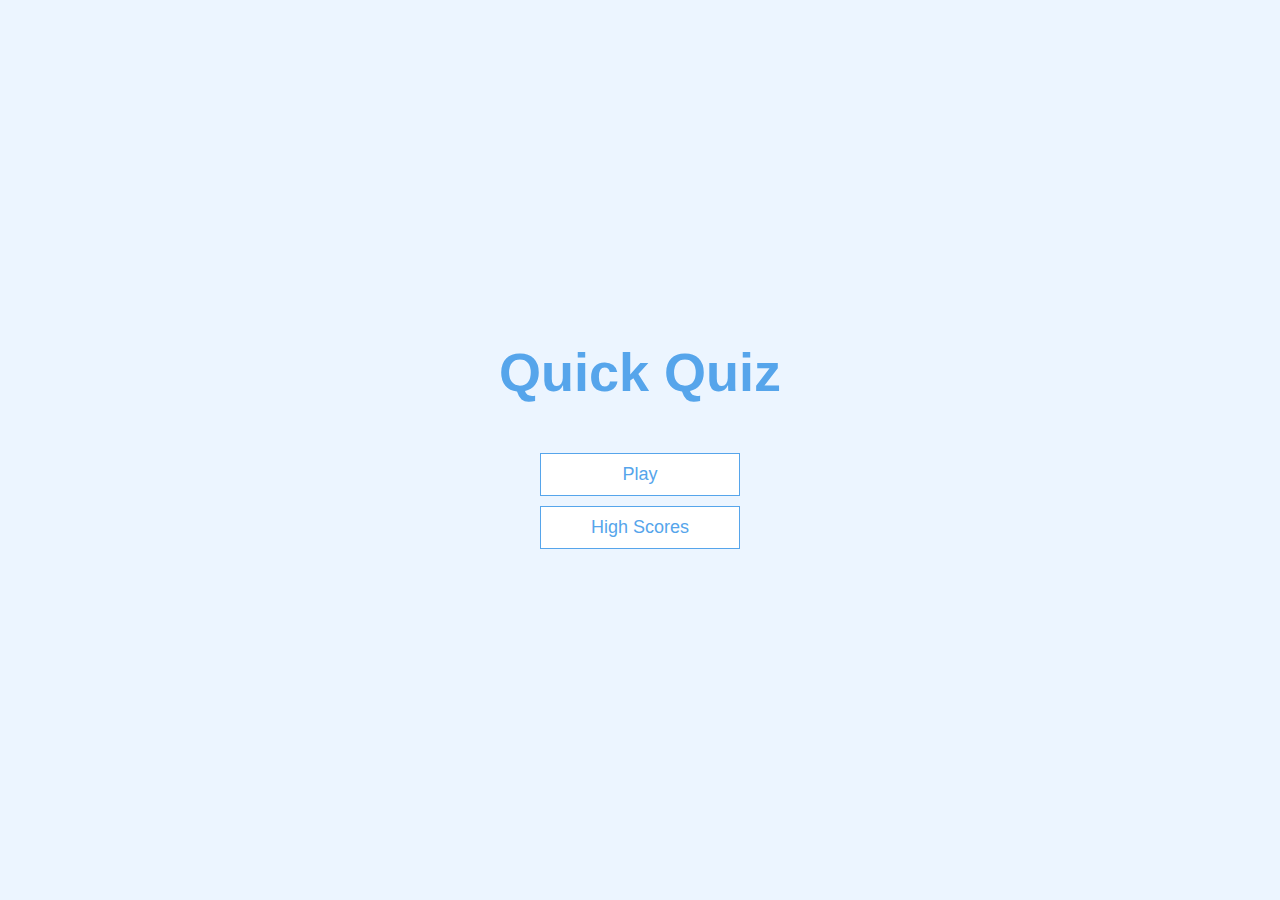
<file: index.html>
<!DOCTYPE html>
<html lang="en">
<head>
    <meta charset="UTF-8" />
    <meta http-equiv="X-UA-Compatible" content="IE=edge" />
    <meta name="viewport" content="width=device-width, initial-scale=1.0" />
    <title>Quick Quiz</title>
    <link rel="stylesheet" href="app.css" />
</head>
<body>
       <div class="container">
             <div id="home" class="flex-center flex-column">
                  <h1>Quick Quiz</h1>
                  <a class="btn" href="/game.html">Play</a>
                  <a class="btn" href="/highscores.html">High Scores</a>
             </div>
       </div>

</body>
</html>
</file>
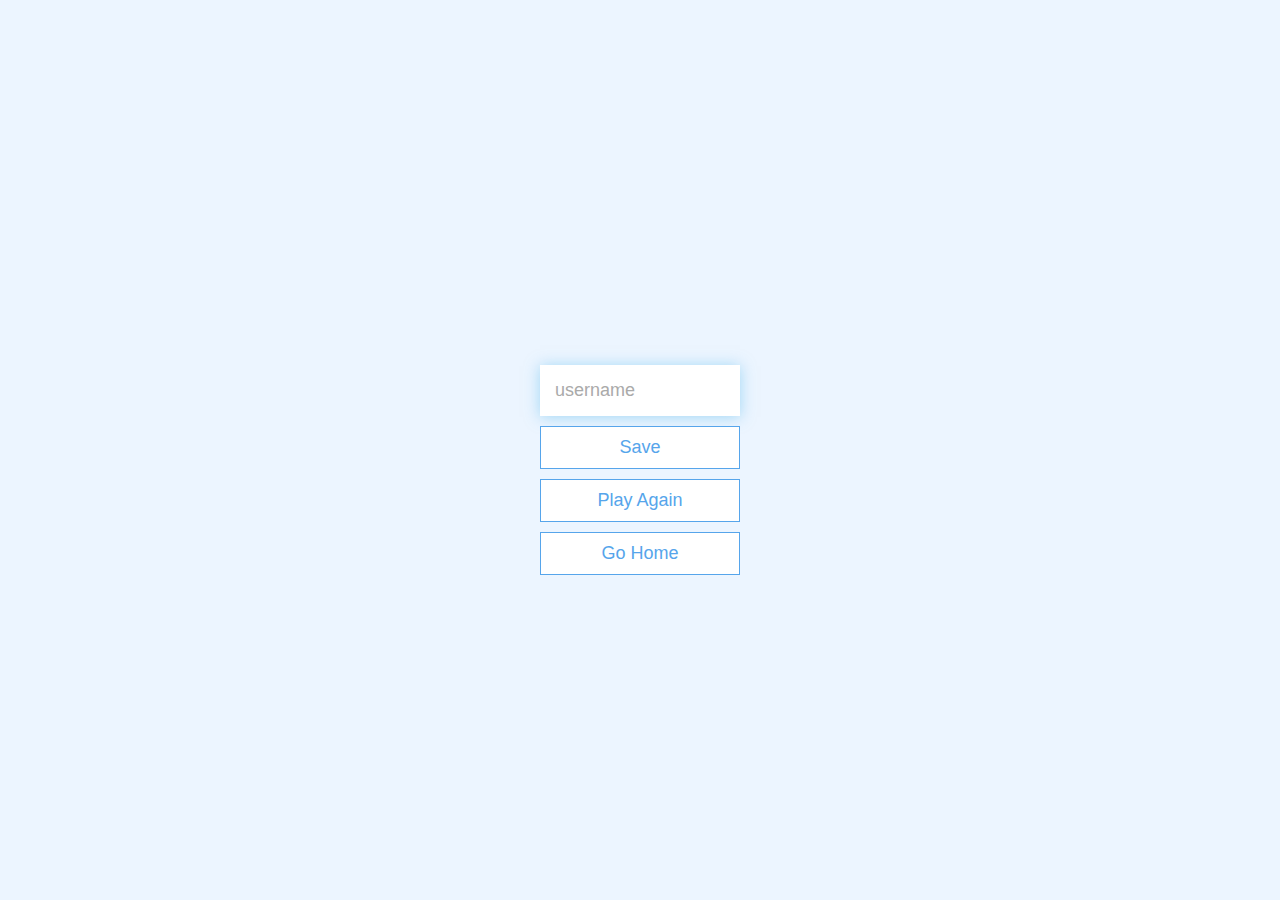
<file: end.html>
<!DOCTYPE html>
<html lang="en">
<head>
    <meta charset="UTF-8">
    <meta http-equiv="X-UA-Compatible" content="IE=edge">
    <meta name="viewport" content="width=device-width, initial-scale=1.0">
    <title>Congrats!</title>
    <link rel="stylesheet" href="app.css" />
</head>
<body>
    <div class="container">
        <div id="end" class= "flex-center flex-column">
           <h1 id="finalscore"></h1>
           <form>
               <input 
               type="text" 
               name="username" 
               id="username" 
               placeholder="username"
               />
               <button type="submit" class="btn" id="saveScoreBtn"
               onclick="saveHighScore(event)"
               >Save</button>
           </form>
           <a class="btn" href="/game.html">Play Again</a>
           <a class="btn" href="/">Go Home</a>
        </div>
    </div>
    <script src="end.js"></script>
</body>
</html>
</file>
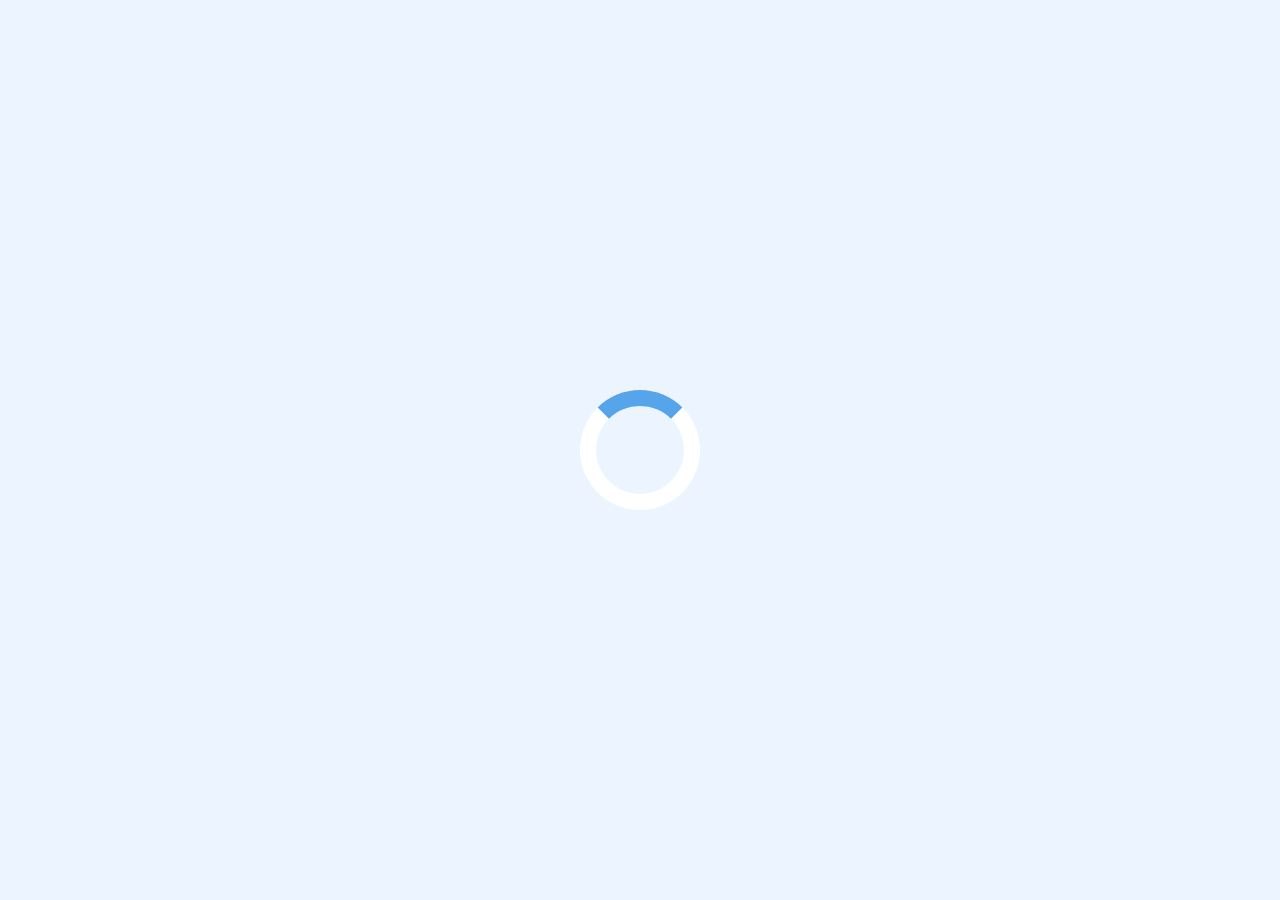
<file: game.html>
<!DOCTYPE html>
<html lang="en">
  <head>
    <meta charset="UTF-8" />
    <meta name="viewport" content="width=device-width, initial-scale=1.0" />
    <meta http-equiv="X-UA-Compatible" content="ie=edge" />
    <title>Quick Quiz - Play</title>
    <link rel="stylesheet" href="app.css" />
    <link rel="stylesheet" href="game.css" />
  </head>
  <body>
    <div class="container">
      <div id="loader"></div>
      <div id="game" class="justify-center flex-column hidden">
          <div id=hud>
             <div id="hud-item">
                <p id="progressText" class="hud-prefix">
                    Question
                </p> 
                <div id="progressBar">
                   <div id="progressBarFull"></div> 
                </div>
             </div>
                <div id="hud-item">
                   <p class="hud-prefix">
                       Score
                   </p> 
                   <h1 class="hud-main-text" id="score">
                       0
                   </h1>
                </div> 
          </div>
        <h2 id="question"></h2>
        <div class="choice-container">
          <p class="choice-prefix">A</p>
          <p class="choice-text" data-number="1"></p>
        </div>
        <div class="choice-container">
          <p class="choice-prefix">B</p>
          <p class="choice-text" data-number="2"></p>
        </div>
        <div class="choice-container">
          <p class="choice-prefix">C</p>
          <p class="choice-text" data-number="3"></p>
        </div>
        <div class="choice-container">
          <p class="choice-prefix">D</p>
          <p class="choice-text" data-number="4"></p>
        </div>
      </div>
    </div>
    <script src="game.js"></script>
  </body>
</html>
</file>
<file: app.css>
:root{
    background-color: #ecf5ff;
    font-size: 62.5%;
}

*{
   box-sizing: border-box;
   font-family:Arial, Helvetica, sans-serif;
   margin:0;
   padding: 0;
   color: #333;
}

h1,
h2,
h3,
h4 {
    margin-bottom: 1rem;
}

h1 {
    font-size: 5.4rem;
    color: #56a5eb;
    margin-bottom: 5rem;
}

h1 > span {
    font-size: 2.4rem;
    font-weight: 500;
}

h2 {
    font-size: 4.2rem;
    margin-bottom: 4rem;
    font-weight: 700;
}

h3 {
    font-size: 2.8rem;
    font-weight: 500;
}

.container{
    width: 100vw;
    height: 100vh;
    display: flex;
    justify-content: center;
    align-items: center;
    max-width: 80rem;
    margin: 0 auto;
    padding: 2rem;
}

.container > * {
  width: 100%; 
}

.flex-column {
    display: flex;
    flex-direction: column;
  }
  
  .flex-center {
    justify-content: center;
    align-items: center;
  }
  
  .justify-center {
    justify-content: center;
  }
  
  .text-center {
    text-align: center;
  }
  
  .hidden {
    display: none;
  }
  
  /* BUTTONS */
  .btn {
    font-size: 1.8rem;
    padding: 1rem 0;
    width: 20rem;
    text-align: center;
    border: 0.1rem solid #56a5eb;
    margin-bottom: 1rem;
    text-decoration: none;
    color: #56a5eb;
    background-color: white;
  }
  
  .btn:hover {
    cursor: pointer;
    box-shadow: 0 0.4rem 1.4rem 0 rgba(86, 185, 235, 0.5);
    transform: translateY(-0.1rem);
    transition: transform 150ms;
  }
  
  .btn[disabled]:hover {
    cursor: not-allowed;
    box-shadow: none;
    transform: none;
  }

  /*forms*/
  form{
    width: 100%;
    display: flex;
    flex-direction: column;
    align-items: center;
  }

  input {
    margin-bottom: 1rem;
    width: 20rem;
    padding: 1.5rem;
    font-size: 1.8rem;
    border: none;
    box-shadow: 0 0.1rem 1.4rem 0 rgba(86, 185, 235, 0.5);
  }

  input::placeholder{
    color: #aaa;
  }
</file>
<file: game.css>
.choice-container {
    display: flex;
    margin-bottom: 0.5rem;
    width: 100%;
    font-size: 1.8rem;
    border: 0.1rem solid rgb(86,165,235,0.25);
    background-color: white;  
}

.choice-container:hover {
    cursor: pointer;
    box-shadow: 0 0.4rem 1.4rem 0 rgba(86,185,235,0.5);
    transform: translate(-0.1rem);
    transition: transform 150rem;
}

.choice-prefix{
    padding: 1.5rem 2.5rem;
    background-color: #56a5eb;
    color: white;
}

.choice-text {
    padding: 1.5rem;
    width: 100%;
}

.correct{
    background-color: #28a745;  
}

.incorrect{
    background-color: #dc3545;
}

/*Hud */

#hud {
    display: flex;
    justify-content: space-between;
}

.hud-prefix{
    text-align: center;
    font-size: 2rem;
}

.hud-main-text{
    text-align: center;   
}


#progressBar {
   width: 20rem;
   height: 4rem;
   border: 0.3rem solid #56a5eb;
   margin-top: 1.5rem;
}

#progressBarFull
{
  height: 3.4rem;
  background-color: #56a5eb;
  width: 0%;
}

/*loader*/
#loader {
    border: 1.6rem solid white;
    border-radius: 50%;
    border-top: 1.6rem solid #56a5eb;
    width: 12rem;
    height: 12rem;
    animation: spin 2s linear infinite;
  }
  
  @keyframes spin {
    0% {
      transform: rotate(0deg);
    }
    100% {
      transform: rotate(360deg);
    }
  }
</file>
